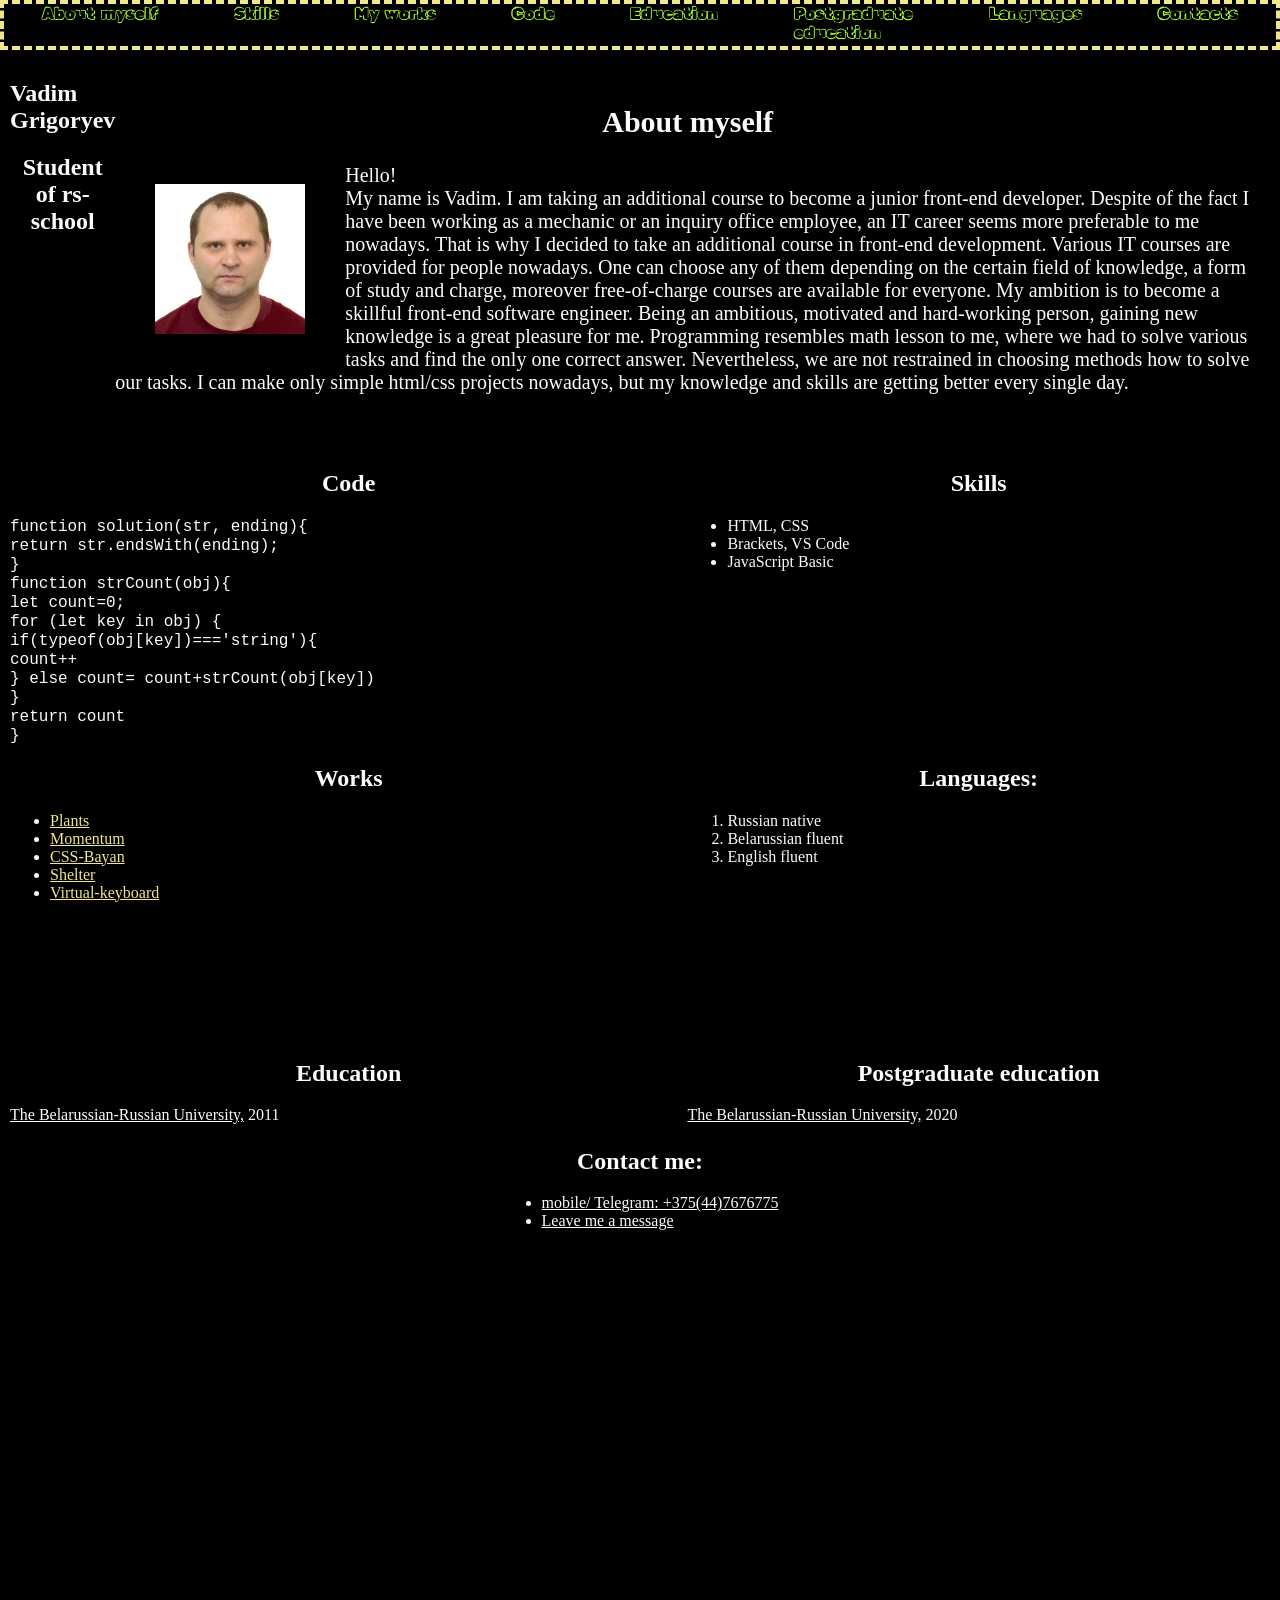
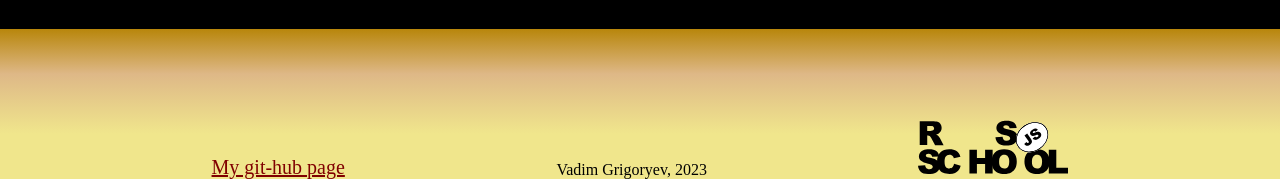
<file: index.html>
<!DOCTYPE html>
<html class="html" lang="en">

<head>
    <meta charset="UTF-8">
    <link rel="stylesheet" href="style.css" type="text/css">
    <link rel="preconnect" href="https://fonts.googleapis.com">
    <link rel="preconnect" href="https://fonts.gstatic.com" crossorigin>
    <link href="https://fonts.googleapis.com/css2?family=Rubik+Vinyl&display=swap" rel="stylesheet">
    <title>CV</title>
</head>

<body class="body">
    <div class="container">
        <header class="header">
            <nav class="nav1">
                <div class="navigation"><a href="#">About &nbsp;myself</a> </div>
                <div class="navigation"> <a href="#skills">Skills</a> </div>
                <div class="navigation"> <a href="#works">My &nbsp;works</a> </div>
                <div class="navigation"> <a href="#code">Code</a> </div>
                <div class="navigation"> <a href="#education">Education</a> </div>
                <div class="navigation"> <a href="#post">Postgraduate <br> education</a> </div>
                <div class="navigation"> <a href="#languages">Languages</a> </div>
                <div class="navigation"> <a href="#contacts">Contacts</a> </div>
            </nav>
        </header>
        <main class="main">
            <section class="one">
                <h1>Vadim Grigoryev</h1>
                <h2>Student of rs-school</h2>
            </section>
            <section class="two">
                <h2>About myself</h2>
                <figure class="picture"><img src="pics/vadim.jpg" alt="my photo" title="my photo"></figure>Hello! <br>My name is Vadim. I am taking an additional course to become a junior front-end developer. Despite of the fact I have been working as a mechanic or an inquiry office employee, an IT career seems more preferable to me nowadays. That is why I decided to take an additional course in front-end development. Various IT courses are provided for people nowadays. One can choose any of them depending on the certain field of knowledge, a form of study and charge, moreover free-of-charge courses are available for everyone. My ambition is to become a skillful front-end software engineer. Being an ambitious, motivated and hard-working person, gaining new knowledge is a great pleasure for me. Programming resembles math lesson to me, where we had to solve various tasks and find the only one correct answer. Nevertheless, we are not restrained in choosing methods how to solve our tasks. I can make only simple html/css projects nowadays, but my knowledge and skills are getting better every single day.
            </section>
        </main>
        <section class="info">
            <div class="code" id="code">
                <h2>Code</h2><code>
                    function solution(str, ending){ <br>
                        return str.endsWith(ending); <br>
                      } <br>

                      function strCount(obj){<br>
                      let count=0;<br>
                      for (let key in obj) {<br>
                       if(typeof(obj[key])==='string'){<br>
                         count++<br>
                       } else  count= count+strCount(obj[key]) <br>
                      }<br>
                      return count<br>
                      }<br>
                </code>
            </div>
            <div class="skills" id="skills">
                <h2>Skills</h2>
                <ul>
                    <li>HTML, CSS</li>
                    <li>Brackets, VS Code</li>
                    <li>JavaScript Basic</li>
                </ul>
            </div>
            <div class="education" id="education">
                <h2>Education</h2><a href="http://bru.by/" target="aaa">The Belarussian-Russian University,</a> 2011
            </div>
            <div class="post" id="post">
                <h2>Postgraduate education</h2><a href="https://ipk.mogilev.by/foreign-languages-night.html" target="bbb">The Belarussian-Russian University,</a> 2020
            </div>
            <div class="works" id="works">
                <h2>Works</h2>
                <ul>
                    <li><a href="https://vadim-grigoryev.github.io/plants/" target="_blank">Plants</a></li>
                    <li><a href="https://vadim-grigoryev.github.io/momentum/" target="_blank">Momentum</a></li>
                    <li><a href="https://vadim-grigoryev.github.io/cssBayan/cssBayan/index.html" target="_blank">CSS-Bayan</a></li>
                    <li><a href="https://vadim-grigoryev.github.io/Shelter/" target="_blank">Shelter</a></li>
                    <li><a href="https://vadim-grigoryev.github.io/virtual-keyboard/" target="_blank">Virtual-keyboard</a></li>
                </ul>
            </div>
            <div class="languages">
                <h2 id="languages">Languages:</h2>
                <ol>
                    <li>Russian native</li>
                    <li>Belarussian fluent</li>
                    <li>English fluent</li>
                </ol>
            </div>
            <div class="contacts">
                <h2 id="contacts">Contact me:</h2>
                <ul>
                    <li><a href="tel:+375(44)7676775">mobile/ Telegram: +375(44)7676775</a></li>
                    <li><a href="mailto:minisefo@mail.ru">Leave me a message</a></li>
                </ul>
            </div>
            </section>
        <footer class="footer">
           <a href="https://github.com/Vadim-Grigoryev/" title="my git-hub page" target="_blank">My git-hub page</a> <span>Vadim Grigoryev, 2023</span>
           <a href="https://rs.school/js-stage0/" title="RS School" target="_blank">  <img class="rs" src="pics/rs_school_js.svg" alt="RS School"></a>
        </footer>
    </div>
</body>
</html>
</file>
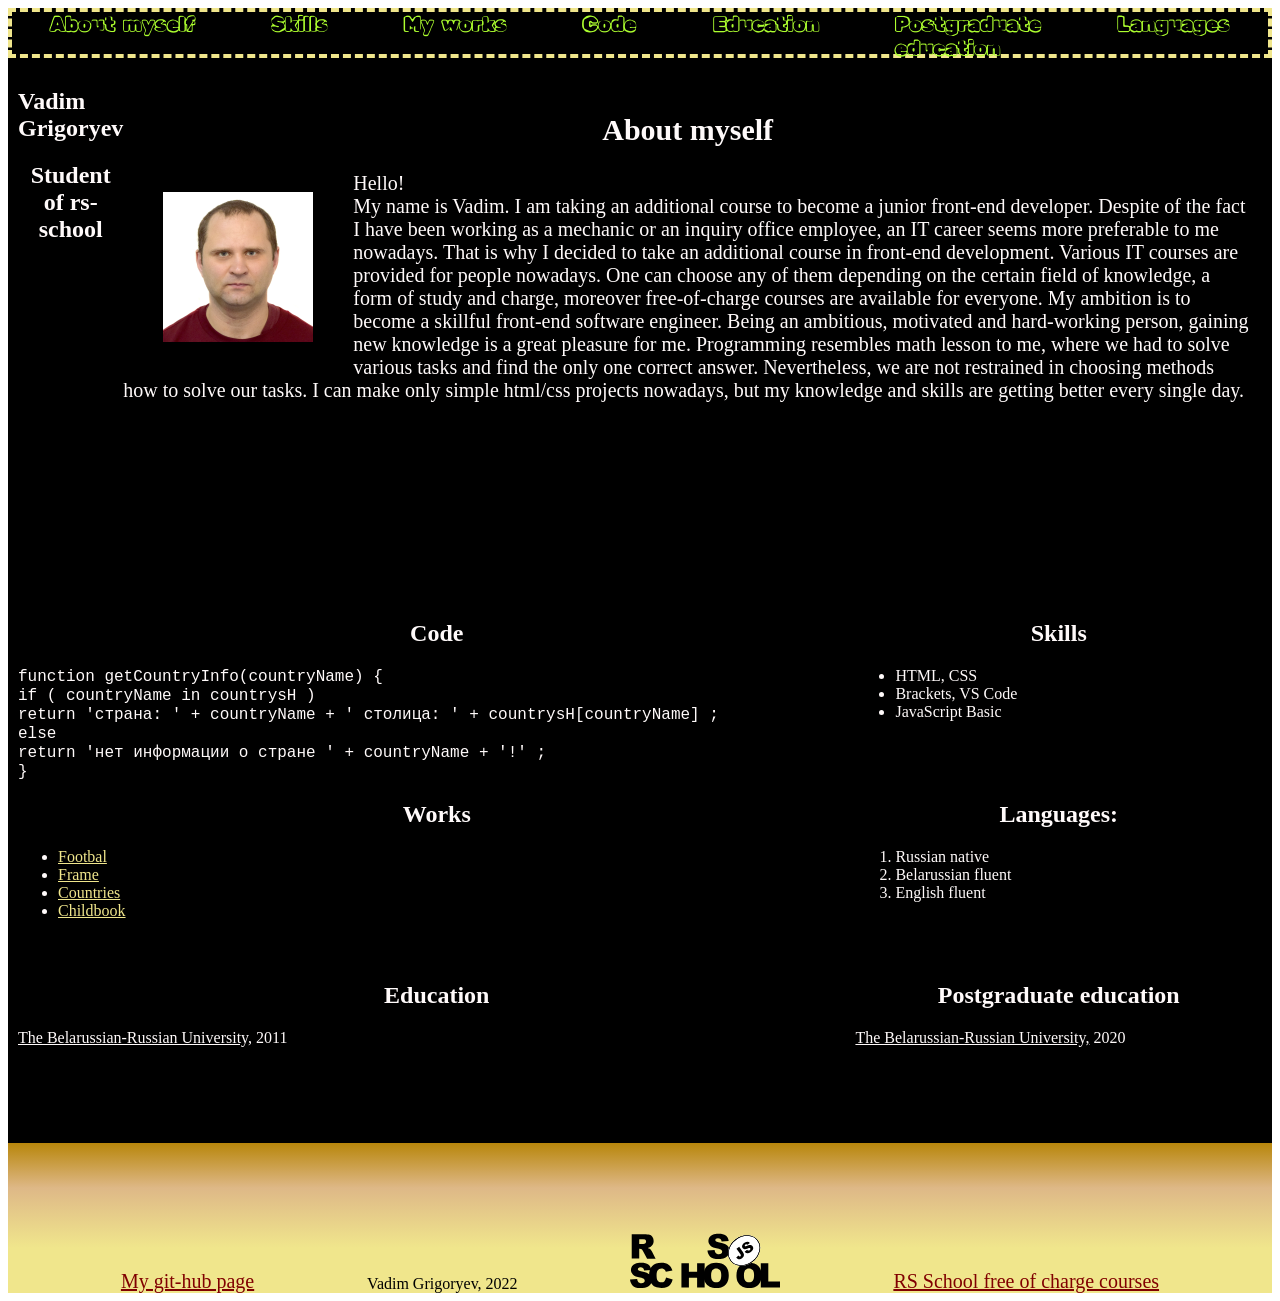
<file: index1.html>
<!DOCTYPE html>
<html lang="en">

<head>
    <meta charset="UTF-8">
    <meta name="viewport" content="width=device-width, initial-scale=1.0">
    <link rel="stylesheet" href="style1.css" type="text/css">
    <link rel="preconnect" href="https://fonts.googleapis.com">
    <link rel="preconnect" href="https://fonts.gstatic.com" crossorigin>
    <link href="https://fonts.googleapis.com/css2?family=Rubik+Vinyl&display=swap" rel="stylesheet">
    <title>CV</title>
</head>

<body>
    <div class="container">
        <header class="header">
            <nav class="nav1">
                <div class="navigation"><a href="#">About &nbsp;myself</a> </div>
                <div class="navigation"> <a href="#skills">Skills</a> </div>
                <div class="navigation"> <a href="#works">My &nbsp;works</a> </div>
                <div class="navigation"> <a href="#code">Code</a> </div>
                <div class="navigation"> <a href="#education">Education</a> </div>
                <div class="navigation"> <a href="#post">Postgraduate <br> education</a> </div>
                <div class="navigation"> <a href="#languages">Languages</a> </div>
            </nav>
        </header>
        <div class="main">
            <section class="one">
                <h1>Vadim Grigoryev</h1>
                <h2>Student of rs-school</h2>
            </section>
            <section class="two">
                <h2>About myself</h2>
                <figure class="picture"><img src="pics/vadim.jpg" alt="my photo" title="my photo"></figure>Hello! <br>My name is Vadim. I am taking an additional course to become a junior front-end developer. Despite of the fact I have been working as a mechanic or an inquiry office employee, an IT career seems more preferable to me nowadays. That is why I decided to take an additional course in front-end development. Various IT courses are provided for people nowadays. One can choose any of them depending on the certain field of knowledge, a form of study and charge, moreover free-of-charge courses are available for everyone. My ambition is to become a skillful front-end software engineer. Being an ambitious, motivated and hard-working person, gaining new knowledge is a great pleasure for me. Programming resembles math lesson to me, where we had to solve various tasks and find the only one correct answer. Nevertheless, we are not restrained in choosing methods how to solve our tasks. I can make only simple html/css projects nowadays, but my knowledge and skills are getting better every single day.
            </section>
        </div>
        <section class="info">
            <div class="code" id="code">
                <h2>Code</h2><code>
                    function getCountryInfo(countryName) { <br>
                    if ( countryName in countrysH ) <br>
                    return 'страна: ' + countryName + ' столица: ' + countrysH[countryName] ; <br>
                    else <br>
                    return 'нет информации о стране ' + countryName + '!' ;<br>
                    } <br>
                </code>
            </div>
            <div class="skills" id="skills">
                <h2>Skills</h2>
                <ul>
                    <li>HTML, CSS</li>
                    <li>Brackets, VS Code</li>
                    <li>JavaScript Basic</li>
                </ul>
            </div>
            <div class="education" id="education">
                <h2>Education</h2><a href="http://bru.by/" target="aaa">The Belarussian-Russian University,</a> 2011
            </div>
            <div class="post" id="post">
                <h2>Postgraduate education</h2><a href="https://ipk.mogilev.by/foreign-languages-night.html" target="bbb">The Belarussian-Russian University,</a> 2020
            </div>
            <div class="works" id="works">
                <h2>Works</h2>
                <ul>
                    <li><a href="http://fe.it-academy.by/EditSite.php?site=41841">Footbal</a></li>
                    <li><a href="http://fe.it-academy.by/Sites/0041841/FRAME.html">Frame</a></li>
                    <li><a href="http://fe.it-academy.by/Sites/0042216/countries.html">Countries</a></li>
                    <li> <a href="http://fe.it-academy.by/Sites/0041637/childbook.html">Childbook</a></li>
                </ul>
            </div>
            <div class="languages">
                <h2 id="languages">Languages:</h2>
                <ol>
                    <li>Russian native</li>
                    <li>Belarussian fluent</li>
                    <li>English fluent</li>
                </ol>
            </div>
        </section>
        <footer class="footer">
           <a href="https://github.com/Vadim-Grigoryev/" title="my git-hub page" target="_blank">My git-hub page</a> <span>Vadim Grigoryev, 2022</span>
          <a href="https://rs.school/" title="RS School" target="_blank">  <img class="rs" src="pics/rs_school_js.svg" alt="RS School"></a>
            <a href="https://rs.school/js/" target="_blank" title="RS School">RS School free of charge courses</a>
        </footer>
    </div>
</body>

</html>
</file>
<file: style.css>
* {
    box-sizing: border-box;
 }

.html, .body {
    height: 100%;
    margin: 0 auto;
}

.container {
    min-height: 100%;
    padding: 0;
    width: 1480px;
    margin: 0 auto;
    display: grid;
    grid-template-rows: 50px minmax(auto,1f) minmax(150px, auto) 150px;
    grid-template-columns: 1fr;
    grid-template-areas:
        'header'
        'main'
        'info'
        'footer';
    background-color: #000000;
    color: #FFFAFA;
}

h2 {
    text-align: center;
}

.header {
    grid-area: header;
    font-family: 'Rubik Vinyl', cursive;
    height: 50px;
    width: 100%;
    border: dashed #F0E68C 4px;
    position: relative;
    z-index: 2;
}

.nav1 {
    display: flex;
    justify-content: space-around;
}

.navigation {
    flex: 0 5 auto;

}

.navigation > a {
    text-decoration: none;
    font-size: 16px;
    color: #ADFF2F;
}

.navigation > a:hover {
    background-color: #FF4500;
    transition: 1.5s;
}

.main {
    grid-area: main;
    display: flex;
    padding: 10px;
}

.main section {
    flex: 0 5 auto;
}

.two {
    margin-top: 20px;
    font-size: 20px;
    margin-right: 10px;
}

img {
    width: 100%;
}

.picture {
    max-width: 150px;
    float: left;
}

.info {
    grid-area: info;
    display: grid;
    grid-template-rows: 1fr 1fr 1fr 1fr;
    grid-template-columns: 1f 1f;
    font-size: 16px;
}

.code {
    grid-column: 1/2;
    grid-row: 1/2;
    margin-left: 10px;
}

.skills {
    grid-row: 1/2;
    grid-column: 2/3;
    margin-right: 10px;
}

.education {
    grid-row: 3/4;
    grid-column: 1/2;
    margin-left: 10px;
}

.post {
    grid-row: 3/4;
    grid-column: 2/3;
    margin-right: 10px;}

.works {
    grid-row: 2/3;
    grid-column: 1/2;
    margin-left: 10px;
}

.languages {
    grid-row: 2/3;
    grid-column: 2/3;
    margin-right: 10px;
}

.contacts {
    grid-row: 3/4;
    grid-column: 1/3;
    margin: auto;
}

.education > a,
.post > a,
.contacts a {
    color: #FFFAFA
}

.works a {
    color: #F0E68C
}

.footer {
    grid-area: footer;
    display: flex;
    justify-content: space-evenly;
    align-items: flex-end;
    background-image: linear-gradient(0deg, #F0E68C 30%, #DEB887 70%, #B8860B 100%);
    color: #000000;
}
.footer a{
  flex-shrink: 8;
    font-size: 20px;
    color: #800000;
}
.rs {max-width: 150px;}

@media only all and (max-width:1600px) {
    .container {
    grid-template-rows: 50px minmax(auto, 400px) minmax(100px, 1fr) 150px;
}
}

@media only all and (max-width:1497px) {
    .container {
    width: 100%;
}
}


@media only all and (max-width:1000px) {
    .container {
    grid-template-rows: 50px auto minmax(100px, 1fr) 150px;
}
}

@media only all and (max-width:800px) {
    .nav1 {
        flex-direction: column;
    }

    .header {
        width: 150px;
        height: 200px;
        border: none;
    }

    .one {
        margin-top: 150px;
    }

    .two {
        margin-left: 10px;
        margin-top: -50px;
    }
}
@media only all and (max-width:600px){
    .footer{flex-direction: column;
    justify-content: center;
    align-items: center}
}
</file>
<file: style1.css>
* {
    box-sizing: border-box;
}

.container {
    display: grid;
    grid-template-rows: 50px minmax(auto, 1fr) minmax(100px, 1fr) 150px;
    grid-template-columns: 1fr;
    grid-template-areas:
        'header'
        'main'
        'info'
        'footer';
    background-color: #000000;
    color: #FFFAFA;
}

h2 {
    text-align: center;
}

.header {
    grid-area: header;
    font-family: 'Rubik Vinyl', cursive;
    height: 50px;
    width: 100%;
    border: dashed #F0E68C 4px;
    position: relative;
    z-index: 2;
}

.nav1 {
    display: flex;
    justify-content: space-around;
}

.navigation {
    flex: 0 5 auto;

}

.navigation > a {
    text-decoration: none;
    font-size: 20px;
    color: #ADFF2F;
}

.navigation > a:hover {
    background-color: #FF4500;
    transition: 1.5s;
}

.main {
    grid-area: main;
    display: flex;
    padding: 10px;
}

.main section {
    flex: 0 5 auto;
}

.two {
    margin-top: 20px;
    font-size: 20px;
    margin-right: 10px;
}

img {
    width: 100%;
}

.picture {
    max-width: 150px;
    float: left;
}

.info {
    grid-area: info;
    display: grid;
    grid-template-rows: 1fr 1fr 1fr;
    grid-template-columns: 1f 1f;
    font-size: 16px;
}

.code {
    grid-column: 1/2;
    grid-row: 1/2;
    margin-left: 10px;
}

.skills {
    grid-row: 1/2;
    grid-column: 2/3;
    margin-right: 10px;
}

.education {
    grid-row: 3/4;
    grid-column: 1/2;
    margin-left: 10px;
}

.post {
    grid-row: 3/4;
    grid-column: 2/3;
margin-right: 10px;}

.works {
    grid-row: 2/3;
    grid-column: 1/2;
    margin-left: 10px;
}

.languages {
    grid-row: 2/3;
    grid-column: 2/3;
    margin-right: 10px;
}

.education > a,
.post > a {
    color: #FFFAFA
}

.works a {
    color: #F0E68C
}

.footer {
    grid-area: footer;
    display: flex;
    justify-content: space-evenly;
    align-items: flex-end;
    background-image: linear-gradient(0deg, #F0E68C 30%, #DEB887 70%, #B8860B 100%);
    color: #000000;
}
footer a{
  flex-shrink: 8;
    font-size: 20px;
    color: #800000;
}
.rs {max-width: 150px;}

@media only all and (max-width:800px) {
    nav {
        flex-direction: column;
    }

    header {
        width: 150px;
        height: 200px;
        border: none;
    }

    .one {
        margin-top: 150px;
    }

    .two {
        margin-left: 10px;
        margin-top: -50px;
    }
}
@media only all and (max-width:600px){
    .footer{flex-direction: column;
    justify-content: center;
    align-items: center}
}
</file>
